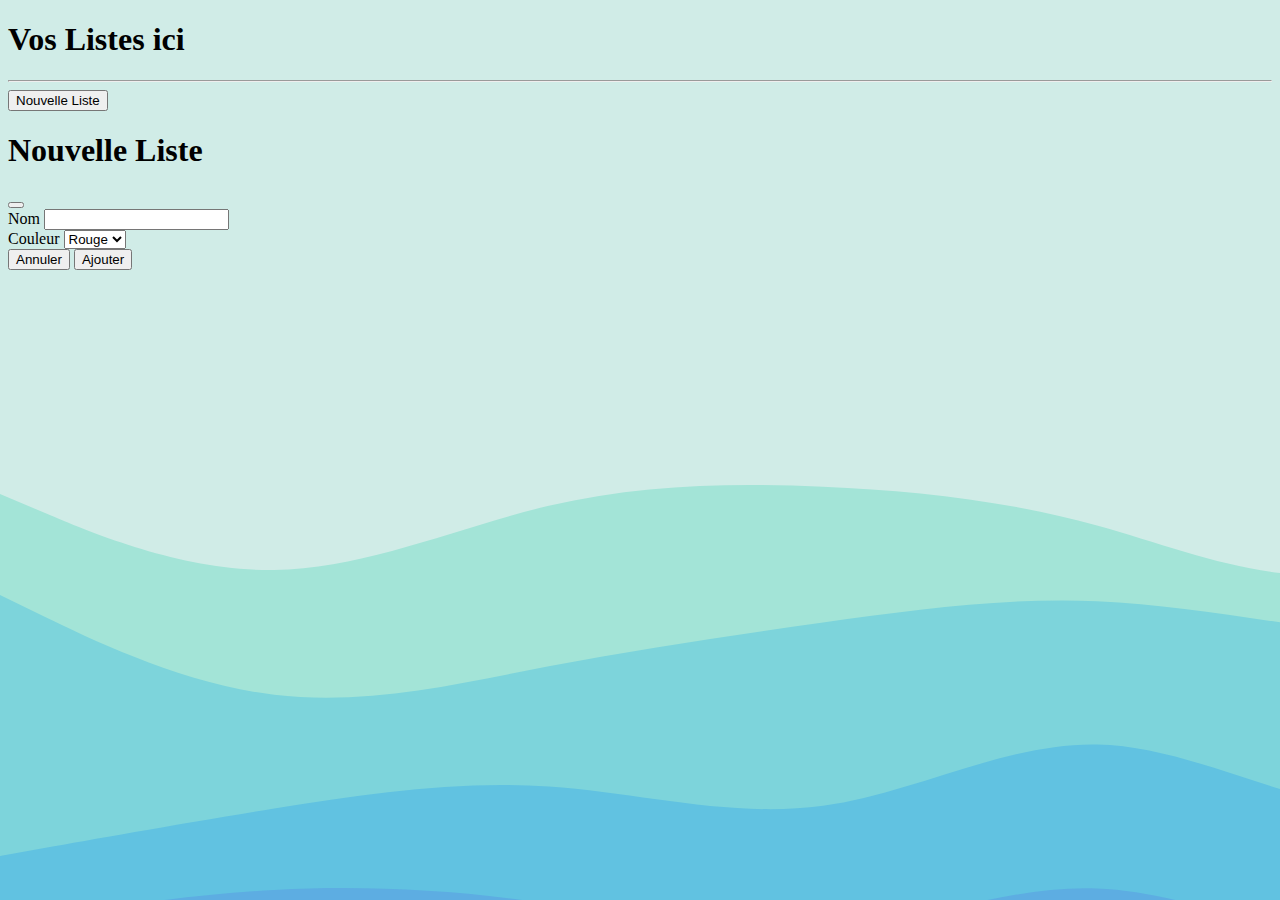
<file: index.html>
<!DOCTYPE html>
<html lang="fr">
<head>
    <meta charset="UTF-8">
    <meta http-equiv="X-UA-Compatible" content="IE=edge">
    <meta name="viewport" content="width=device-width, initial-scale=1.0">
    <title>Document</title>
    <link href="https://cdn.jsdelivr.net/npm/bootstrap@5.3.0-alpha1/dist/css/bootstrap.min.css" rel="stylesheet" integrity="sha384-GLhlTQ8iRABdZLl6O3oVMWSktQOp6b7In1Zl3/Jr59b6EGGoI1aFkw7cmDA6j6gD" crossorigin="anonymous">
    <link rel="stylesheet" href="./css/index.css">
</head>
<body onload="Main()">
    <div class="container" id="app">
        <h1 class="text-center mt-4">Vos Listes ici</h1>
        <hr>
        <div class="text-end mb-4">
            <button type="button" class="btn btn-outline-primary" data-bs-toggle="modal" data-bs-target="#exampleModal">Nouvelle Liste</button>
        </div>
        <div class="shadow-lg p-3 mb-5 bg-body-tertiary rounded">
            <div class="container" id="lesListes"></div>



    
            <!-- Modal -->
            <div class="modal fade" id="exampleModal" tabindex="-1" aria-labelledby="exampleModalLabel" aria-hidden="true">
                <div class="modal-dialog">
                <div class="modal-content">
                    <div class="modal-header">
                    <h1 class="modal-title fs-5" id="exampleModalLabel">Nouvelle Liste</h1>
                    <button type="button" class="btn-close" data-bs-dismiss="modal" aria-label="Close"></button>
                    </div>
                    <div class="modal-body">
                        <label class="form-label">Nom</label>
                        <input type="text" class="form-control" id="newListNom">
                        <br>
                        <label class="form-label">Couleur</label>
                        <select class="form-select" id="newListColor">
                            <option value="#f1948a">Rouge</option>
                            <option value="#c39bd3">Violet</option>
                            <option value="#76d7c4">Vert</option>
                            <option value="#f7dc6f">Jaune</option>
                            <option value="#d0d3d4">Gris</option>
                            <option value="#5dade2">Bleu</option>
                        </select>
                    </div>
                    <div class="modal-footer">
                    <button type="button" class="btn btn-secondary" data-bs-dismiss="modal">Annuler</button>
                    <button type="button" class="btn btn-primary" onclick="BtnAjouterListe()">Ajouter</button>
                    </div>
                </div>
                </div>
            </div>
        </div>

    </div>


    <div id="contextMenu"></div>

    <div id="formModif" class="formModif hide">
        <h1 class="text-center">Liste</h1>
        <hr>
        <div id="theFormModif"></div>
    </div>

    <script src="https://cdn.jsdelivr.net/npm/bootstrap@5.3.0-alpha1/dist/js/bootstrap.bundle.min.js" integrity="sha384-w76AqPfDkMBDXo30jS1Sgez6pr3x5MlQ1ZAGC+nuZB+EYdgRZgiwxhTBTkF7CXvN" crossorigin="anonymous"></script>
    <script src="./js/index.js"></script>
</body>
</html>
</file>
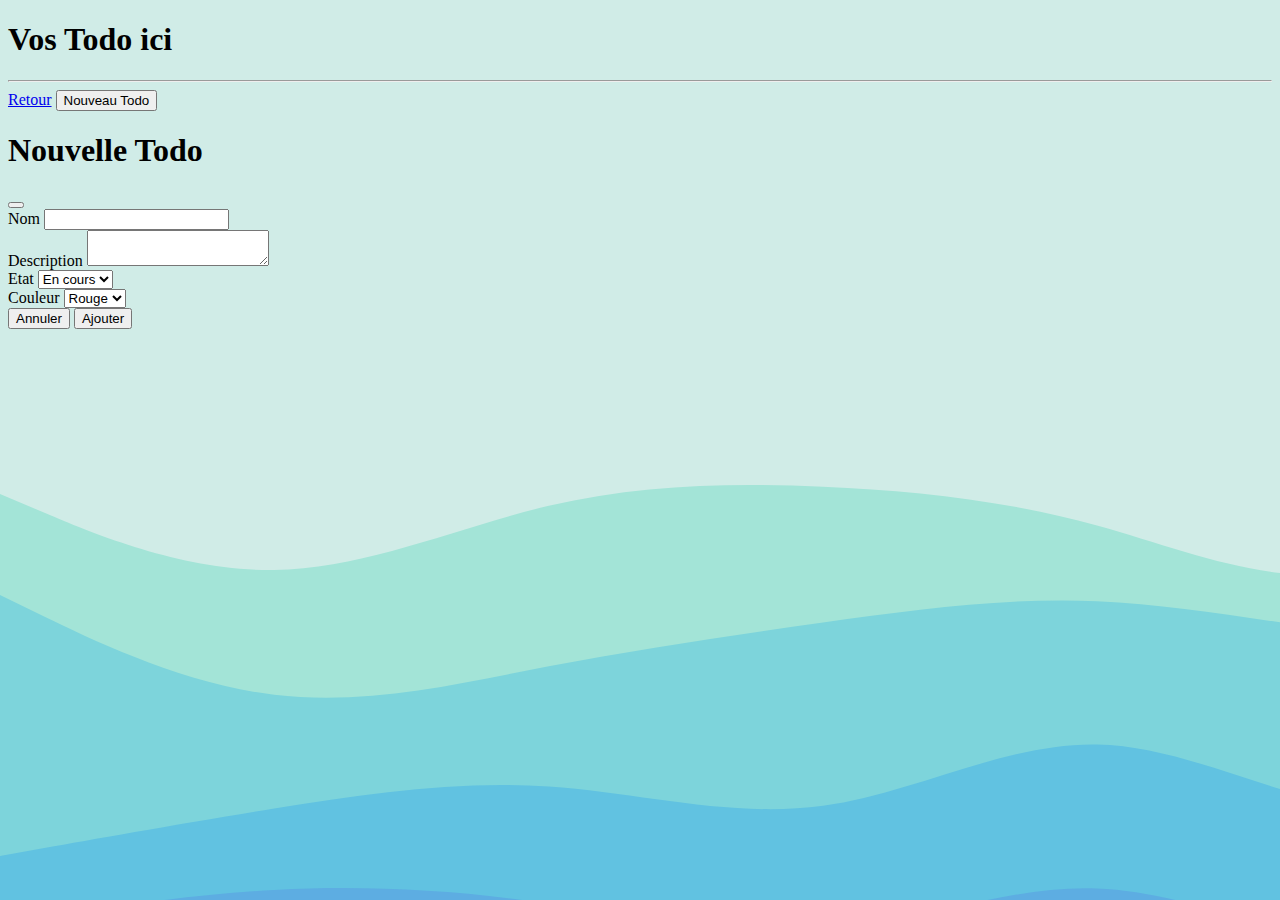
<file: todo.html>
<!DOCTYPE html>
<html lang="fr">
<head>
    <meta charset="UTF-8">
    <meta http-equiv="X-UA-Compatible" content="IE=edge">
    <meta name="viewport" content="width=device-width, initial-scale=1.0">
    <title>Document</title>
    <link href="https://cdn.jsdelivr.net/npm/bootstrap@5.3.0-alpha1/dist/css/bootstrap.min.css" rel="stylesheet" integrity="sha384-GLhlTQ8iRABdZLl6O3oVMWSktQOp6b7In1Zl3/Jr59b6EGGoI1aFkw7cmDA6j6gD" crossorigin="anonymous">
    <link rel="stylesheet" href="./css/todo.css">
</head>
<body onload="Main()">
    
    <div class="container" id="app">
        <h1 class="text-center mt-4" id="titre">Vos Todo ici</h1>
        <hr>
        <div class="text-end mb-4">
            <a type="button" class="btn btn-outline-dark" href="index.html">Retour</a>
            <button type="button" class="btn btn-outline-primary" data-bs-toggle="modal" data-bs-target="#exampleModal">Nouveau Todo</button>
        </div>
        <div class="shadow-lg p-3 mb-5 bg-body-tertiary rounded">

            <div class="container" id="lesTodos"></div>
            
    


            <!-- Modal -->
            <div class="modal fade" id="exampleModal" tabindex="-1" aria-labelledby="exampleModalLabel" aria-hidden="true">
                <div class="modal-dialog">
                <div class="modal-content">
                    <div class="modal-header">
                    <h1 class="modal-title fs-5" id="exampleModalLabel">Nouvelle Todo</h1>
                    <button type="button" class="btn-close" data-bs-dismiss="modal" aria-label="Close"></button>
                    </div>
                    <div class="modal-body">
                        <label class="form-label">Nom</label>
                        <input type="text" class="form-control" id="newTodoNom">
                        <br>
                        <label class="form-label">Description</label>
                        <textarea type="text" class="form-control" id="newTodoDesc"></textarea>
                        <br>
                        <label class="form-label">Etat</label>
                        <select class="form-select" id="newTodoEtat">
                            <option value="en cours">En cours</option>
                            <option value="fini">Fini</option>
                        </select>
                        <br>
                        <label class="form-label">Couleur</label>
                        <select class="form-select" id="newTodoColor">
                            <option value="#f1948a">Rouge</option>
                            <option value="#c39bd3">Violet</option>
                            <option value="#76d7c4">Vert</option>
                            <option value="#f7dc6f">Jaune</option>
                            <option value="#d0d3d4">Gris</option>
                            <option value="#5dade2">Bleu</option>
                        </select>
                    </div>
                    <div class="modal-footer">
                    <button type="button" class="btn btn-secondary" data-bs-dismiss="modal">Annuler</button>
                    <button type="button" class="btn btn-primary" onclick="BtnAjouterTodo()">Ajouter</button>
                    </div>
                </div>
                </div>
            </div>
        </div>
    </div>

    <div id="contextMenu"></div>

    <div id="formModif" class="formModif hide">
        <h1 class="text-center">TODO</h1>
        <hr>
        <div id="theFormModif"></div>
    </div>



    <script src="https://cdn.jsdelivr.net/npm/bootstrap@5.3.0-alpha1/dist/js/bootstrap.bundle.min.js" integrity="sha384-w76AqPfDkMBDXo30jS1Sgez6pr3x5MlQ1ZAGC+nuZB+EYdgRZgiwxhTBTkF7CXvN" crossorigin="anonymous"></script>
    <script src="./js/todo.js"></script>
</body>
</html>
</file>
<file: css/index.css>
body{
    background-color: #5dade2;
    background-image: url('../assets/bg/bg.svg');
}

.carte{
    padding: 10px 15px;
    border-radius: 10px;
    margin: 15px 0;
    text-align: center;
    text-transform: capitalize;
}

#contextMenu{
    position: absolute;
}
.menuContainer{
    padding: 0;

    background: rgba(201, 203, 226, 0.63);
    /* border-radius: 10px; */
    box-shadow: 0 4px 30px rgba(0, 0, 0, 0.1);
    backdrop-filter: blur(20px);
    -webkit-backdrop-filter: blur(20px);
    
}

.menuContainer p{
    padding: 2px 20px 2px 20px;
    margin: 0;
    transition: 0.2s linear;
}
.menuContainer p:hover{
    cursor: default;
    background-color:#1a5276;
    color:  white ;
}
.menuContainer hr{
    margin: 3px;
}
.menuContainer h6{
    padding: 6px 20px 4px 20px;
    margin: 0;
}
.formModif{
    /* background-color: #76d7c4; */
    padding: 10px 15px;
    width: 50vw;
    /* height: 100px; */
    position: absolute;
    top: 100px;
    left: 25vw;
    
    /* From https://css.glass */
    background: rgba(181, 220, 212, 0.85);
    border-radius: 16px;
    box-shadow: 0 4px 30px rgba(0, 0, 0, 0.1);
    backdrop-filter: blur(20px);
    -webkit-backdrop-filter: blur(20px);
}
.hide{
    display: none;
}
</file>
<file: css/todo.css>
body{
    background-color:   #5dade2;
    background-image: url('../assets/bg/bg.svg');
}
#contextMenu{
    position: absolute;
}
.menuContainer{
    padding: 0;

    background: rgba(201, 203, 226, 0.63);
    /* border-radius: 10px 10px 0 0 ; */
    box-shadow: 0 4px 30px rgba(0, 0, 0, 0.1);
    backdrop-filter: blur(20px);
    -webkit-backdrop-filter: blur(20px);
    
}

.menuContainer p{
    padding: 2px 20px 2px 20px;
    margin: 0;
    transition: 0.2s linear;
}
.menuContainer p:hover{
    cursor: default;
    background-color:#1a5276;
    color:  white ;
}
.menuContainer hr{
    margin: 3px;
}
.menuContainer h6{
    padding: 6px 20px 4px 20px;
    margin: 0;
    /* background-color: #5a7383;
    color: white; */
}


.carte{
    padding: 10px 15px;
    border-radius: 10px;
    margin: 15px 0;
}

.border-fini{
    border: thick solid #a9cce3 ;
}
.border-enCours{
    border: thick solid #f1c40f   ;
}

.formModif{
    /* background-color: #76d7c4; */
    padding: 10px 15px;
    width: 50vw;
    /* height: 100px; */
    position: absolute;
    top: 100px;
    left: 25vw;
    
    /* From https://css.glass */
    background: rgba(181, 220, 212, 0.85);
    border-radius: 16px;
    box-shadow: 0 4px 30px rgba(0, 0, 0, 0.1);
    backdrop-filter: blur(20px);
    -webkit-backdrop-filter: blur(20px);
}
.hide{
    display: none;
}
</file>
